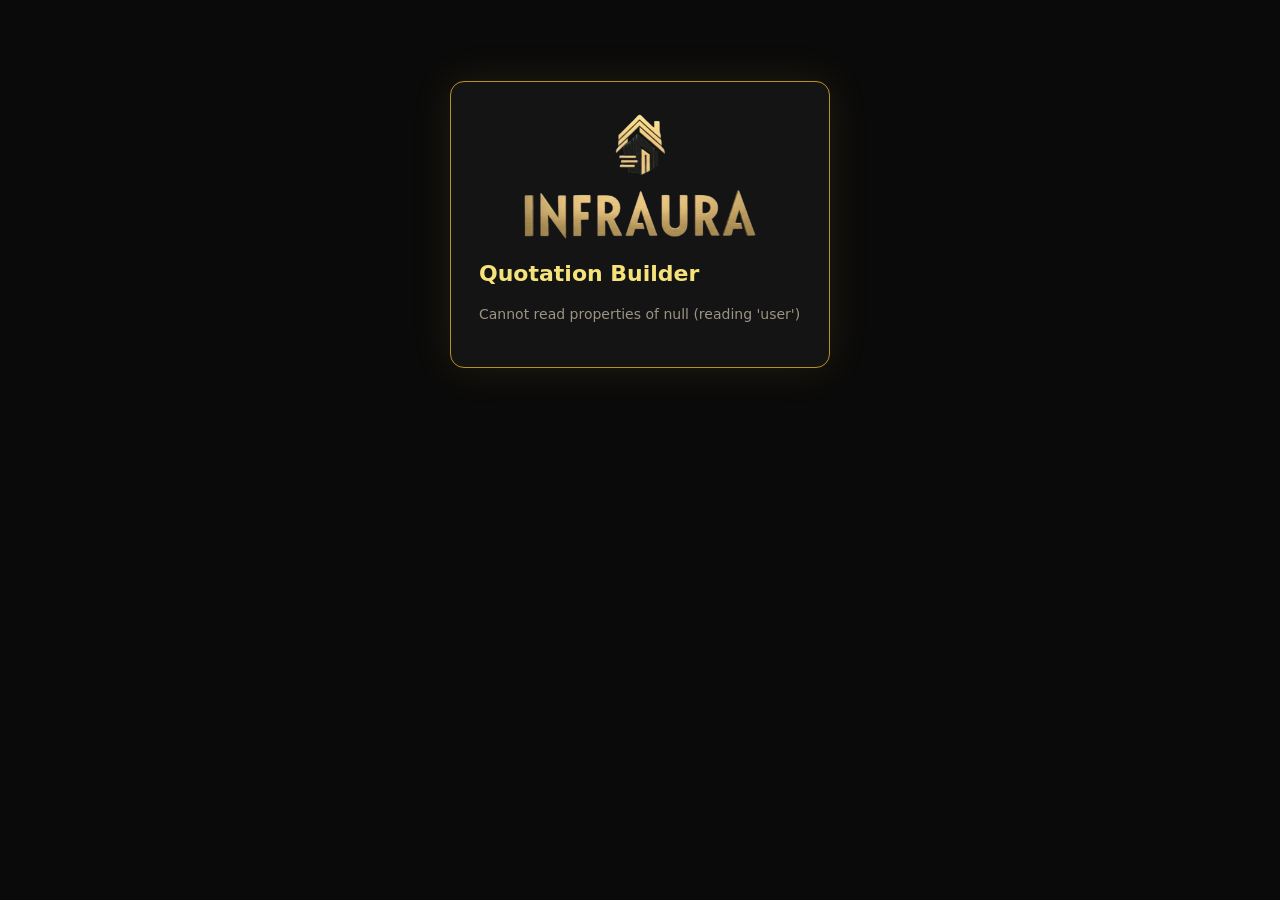
<file: index.html>
<!doctype html>
<html lang="en">
<head>
<meta charset="utf-8">
<meta name="viewport" content="width=device-width,initial-scale=1">
<title>Quotation Builder</title>
<meta name="theme-color" content="#000000">
<link rel="manifest" href="manifest.webmanifest">
<link rel="apple-touch-icon" href="assets/icon-192.png">
<meta name="robots" content="noindex,nofollow">
<link rel="icon" type="image/png" href="assets/favicon.png">
<link rel="stylesheet" href="assets/style.css?v=21">
</head>
<body>
<div id="app"><div class="boot">Loading…</div></div>
<div id="toasts" role="status" aria-live="polite"></div>
<script src="assets/app.js?v=21"></script>
<script src="assets/options.js?v=21"></script>
<script src="assets/editor.js?v=21"></script>
<script src="assets/roof.js?v=21"></script>
<script src="assets/quickroof.js?v=21"></script>
<script src="assets/projects.js?v=21"></script>
<script src="assets/reports.js?v=21"></script>
<script src="assets/i18n.js?v=21"></script>
<script src="assets/ai.js?v=21"></script>
<script src="assets/account.js?v=21"></script>
<script>init();
if ('serviceWorker' in navigator && (location.protocol === 'https:' || location.hostname === 'localhost' || location.hostname === '127.0.0.1')) navigator.serviceWorker.register('sw.js').catch(() => {});</script>
</body>
</html>
</file>
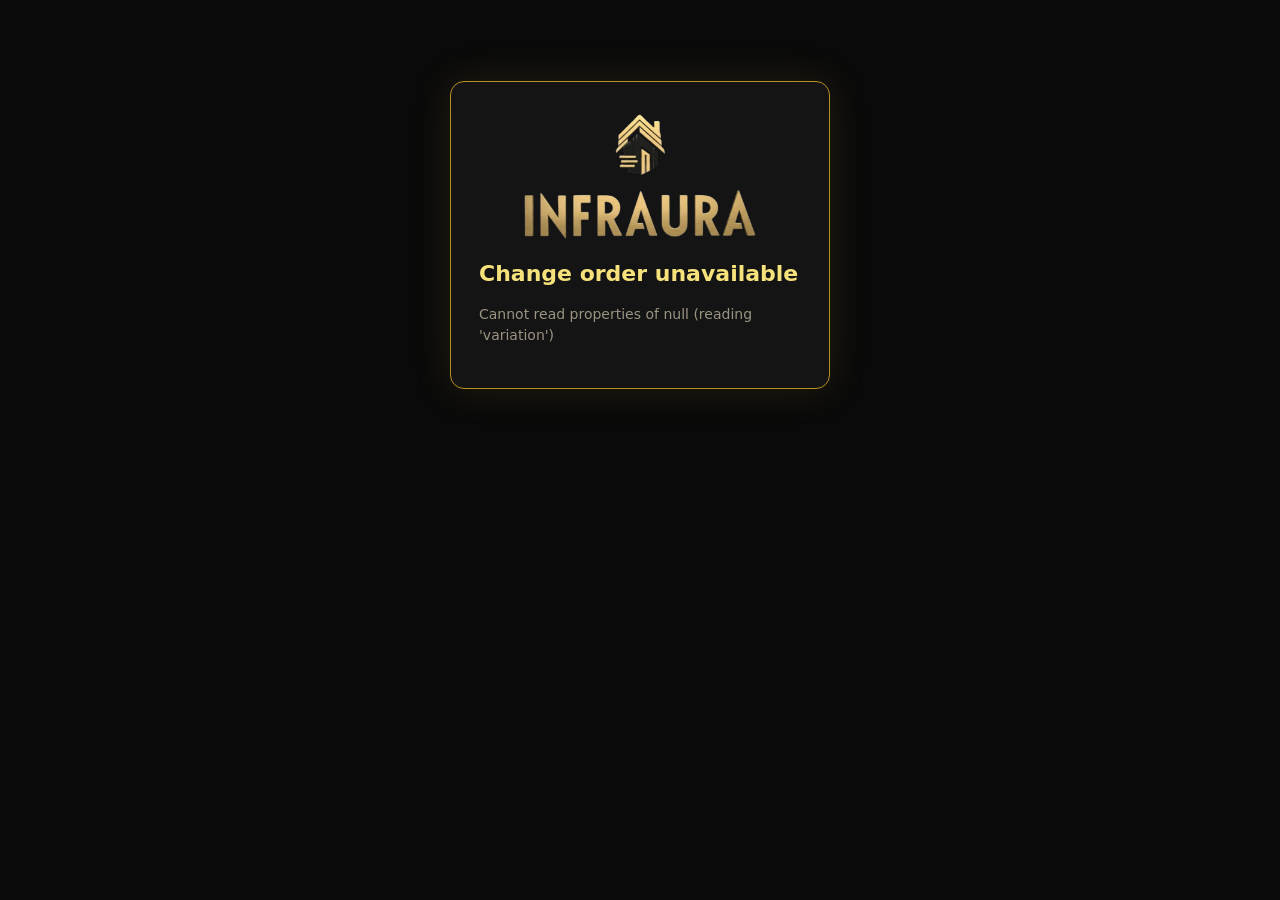
<file: approve.html>
<!doctype html>
<html lang="en">
<head>
<meta charset="utf-8">
<meta name="viewport" content="width=device-width,initial-scale=1">
<title>Change order approval</title>
<meta name="robots" content="noindex,nofollow">
<meta name="theme-color" content="#000000">
<link rel="icon" type="image/png" href="assets/favicon.png">
<link rel="stylesheet" href="assets/style.css?v=21">
</head>
<body>
<div id="app" class="pub"><div class="boot">Loading your change order…</div></div>
<div id="toasts" role="status" aria-live="polite"></div>
<script src="assets/app.js?v=21"></script>
<script src="assets/approve.js?v=21"></script>
</body>
</html>
</file>
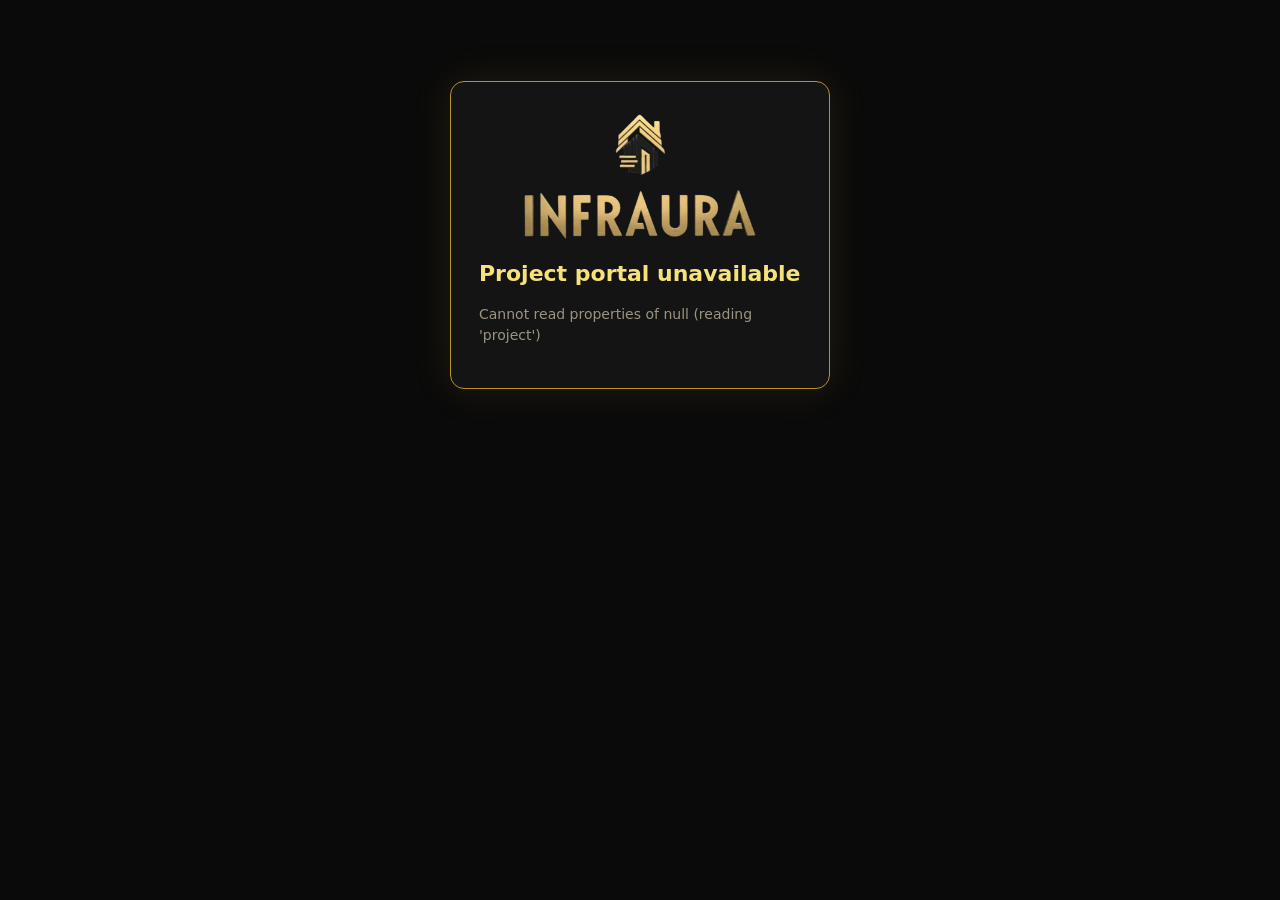
<file: portal.html>
<!doctype html>
<html lang="en">
<head>
<meta charset="utf-8">
<meta name="viewport" content="width=device-width,initial-scale=1">
<title>Your project</title>
<meta name="robots" content="noindex,nofollow">
<meta name="theme-color" content="#000000">
<link rel="icon" type="image/png" href="assets/favicon.png">
<link rel="stylesheet" href="assets/style.css?v=21">
</head>
<body>
<div id="app" class="pub"><div class="boot">Loading your project…</div></div>
<div id="toasts" role="status" aria-live="polite"></div>
<script src="assets/app.js?v=21"></script>
<script src="assets/portal.js?v=21"></script>
</body>
</html>
</file>
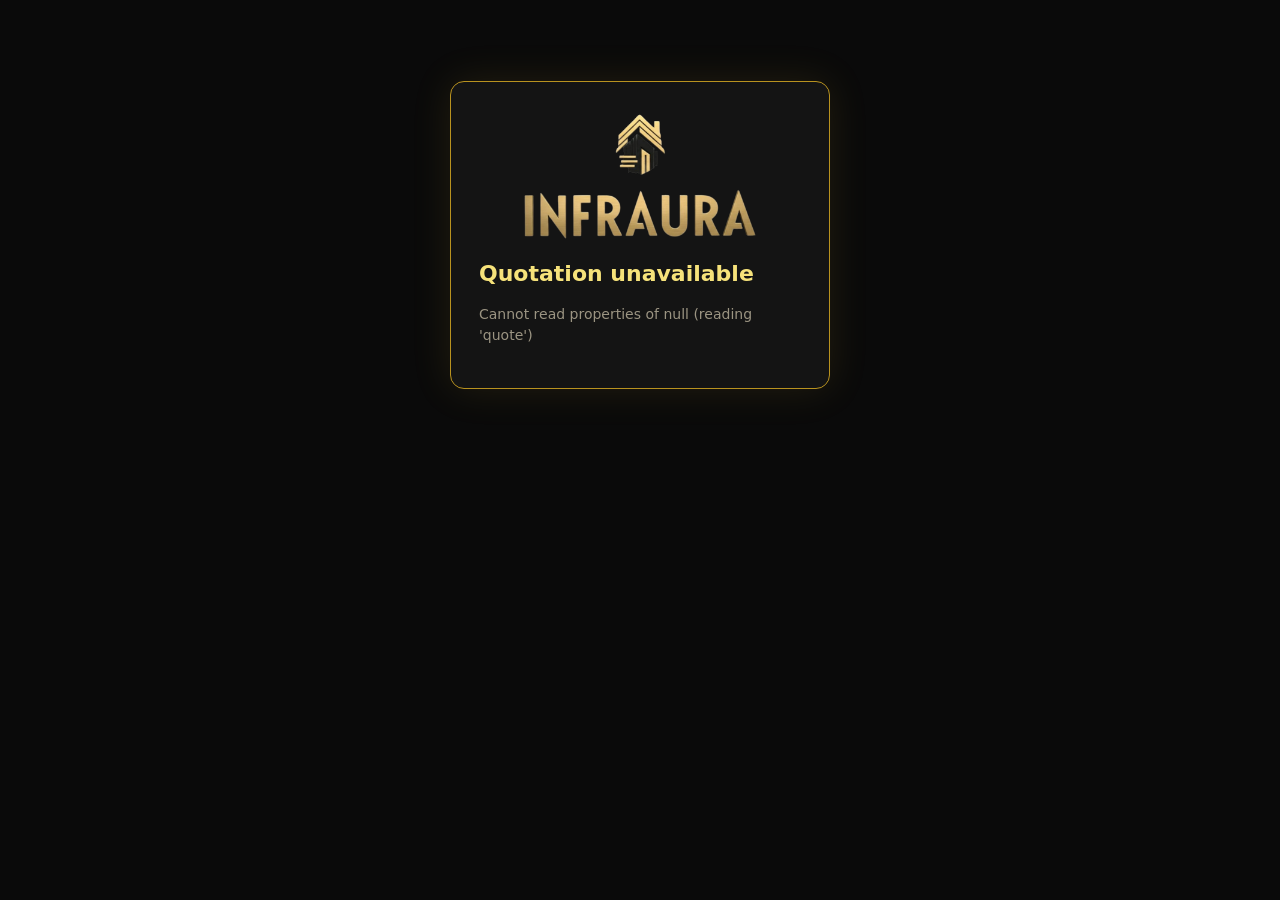
<file: view.html>
<!doctype html>
<html lang="en">
<head>
<meta charset="utf-8">
<meta name="viewport" content="width=device-width,initial-scale=1">
<title>Your Quotation</title>
<meta name="robots" content="noindex,nofollow">
<meta name="theme-color" content="#000000">
<link rel="icon" type="image/png" href="assets/favicon.png">
<link rel="stylesheet" href="assets/style.css?v=21">
</head>
<body>
<div id="app" class="pub"><div class="boot">Loading your quotation…</div></div>
<div id="toasts" role="status" aria-live="polite"></div>
<script src="assets/app.js?v=21"></script>
<script src="assets/options.js?v=21"></script>
<script src="assets/i18n.js?v=21"></script>
<script src="assets/editor.js?v=21"></script>
<script src="assets/view.js?v=21"></script>
</body>
</html>
</file>
<file: assets/style.css>
:root{--bg:#0a0a0a;--card:#141414;--ink:#f1e9d2;--mut:#9b9482;--line:#2b2619;--brand:#d4af37;--brand-d:#b8921f;--brand-l:#2a2310;--gold2:#f6e27a;--ok:#4ade80;--okbg:#10301c;--bad:#f87171;--badbg:#3a1414;--blue:#7cb4ff;--bluebg:#14233d;--side:#000;--in:#1b1b1b}
*{box-sizing:border-box}
html,body{margin:0}
body{font:14px/1.5 system-ui,-apple-system,"Segoe UI",Roboto,sans-serif;background:var(--bg);color:var(--ink)}
a{color:var(--gold2);text-decoration:none}a:hover{text-decoration:underline}
.boot{padding:60px;text-align:center;color:var(--mut)}
.shell{display:flex;min-height:100vh}
.side{width:230px;background:var(--side);color:#cbd5e1;display:flex;flex-direction:column;position:sticky;top:0;height:100vh;flex-shrink:0}
.side .brand{padding:18px 18px 14px;border-bottom:1px solid var(--brand);display:flex;flex-direction:column;gap:2px}
.side .brand b{color:var(--gold2);font-size:17px}.side .brand small{color:#8a7a4a}.side .brand .logo{width:100%;max-width:170px;height:auto;margin-bottom:8px}
.side .brand img{max-height:38px;max-width:150px;object-fit:contain;align-self:flex-start;margin-bottom:6px}
.side nav{flex:1;padding:10px}
.side nav a{display:block;padding:9px 12px;border-radius:8px;color:#cfc6ab;margin-bottom:2px;font-weight:500}
.side nav a:hover{background:#1a1608;text-decoration:none;color:var(--gold2)}
.side nav a.on{background:linear-gradient(135deg,var(--gold2),var(--brand));color:#000;font-weight:700}
.userbox{padding:14px 16px;border-top:1px solid #2b2619;font-size:12px;color:#9b9482}
.userbox button{margin-top:8px;background:transparent;color:var(--gold2);border:1px solid var(--brand-d);border-radius:6px;padding:5px 10px;cursor:pointer;width:100%}
.main{flex:1;min-width:0;padding:22px 26px 60px}
.page-head{display:flex;align-items:center;gap:12px;flex-wrap:wrap;margin-bottom:16px}
.page-head h1{margin:0;font-size:22px;flex:1;min-width:200px}
.card{background:var(--card);border:1px solid var(--line);border-radius:12px;padding:16px 18px;margin-bottom:16px}
.card h2{margin:0 0 12px;font-size:13px;text-transform:uppercase;letter-spacing:.05em;color:var(--mut)}
.card.err{color:var(--bad);background:var(--badbg);border-color:#6b2222}
.grid2{display:grid;grid-template-columns:1fr 1fr;gap:16px}
.grid3{display:grid;grid-template-columns:repeat(3,1fr);gap:12px}
.tiles{display:grid;grid-template-columns:repeat(auto-fit,minmax(190px,1fr));gap:14px;margin-bottom:16px}
.tile{background:var(--card);border:1px solid var(--line);border-radius:12px;padding:14px 16px}
.tile .l{color:var(--mut);font-size:12px;text-transform:uppercase;letter-spacing:.04em}
.tile .v{font-size:22px;font-weight:700;margin-top:2px}.tile .s{color:var(--mut);font-size:12px}
label.f{display:block;font-size:12px;font-weight:600;color:#cfc6ab;margin:0 0 10px}
label.f>span{display:block;margin-bottom:3px}
input,select,textarea{font:inherit;color:inherit;width:100%;padding:8px 10px;border:1px solid #3a3320;border-radius:8px;background:var(--in)}
input:focus,select:focus,textarea:focus{outline:2px solid rgba(212,175,55,.45);border-color:var(--brand)}
input[type=checkbox]{width:auto}
textarea{resize:vertical;min-height:70px}
fieldset{border:0;margin:0;padding:0;min-width:0}
fieldset:disabled input,fieldset:disabled select,fieldset:disabled textarea{background:#101010;color:#8a8573}
.btn{display:inline-flex;align-items:center;gap:6px;font:inherit;font-weight:600;padding:8px 14px;border-radius:8px;border:1px solid #3a3320;background:var(--in);color:var(--ink);cursor:pointer;white-space:nowrap}
.btn:hover{background:#242015;border-color:var(--brand);text-decoration:none}
.btn.pri{background:linear-gradient(135deg,var(--gold2),var(--brand));border-color:var(--brand);color:#000}.btn.pri:hover{background:var(--gold2)}
.btn.dng{color:var(--bad);border-color:#6b2222}.btn.dng:hover{background:var(--badbg)}
.btn.sm{padding:4px 9px;font-size:12px}
.btn:disabled{opacity:.5;cursor:not-allowed}
.row{display:flex;gap:10px;align-items:center;flex-wrap:wrap}
.row.end{justify-content:flex-end}
.sp{flex:1}
table{border-collapse:collapse;width:100%}
.tbl th{text-align:left;font-size:11px;text-transform:uppercase;letter-spacing:.04em;color:var(--mut);padding:8px 10px;border-bottom:1px solid var(--line);white-space:nowrap}
.tbl td{padding:9px 10px;border-bottom:1px solid #211d12;vertical-align:top}
.tbl tr.click{cursor:pointer}.tbl tr.click:hover td{background:#1a1608}
.tbl .r,.r{text-align:right}.tbl .nw{white-space:nowrap}
.scroll{overflow-x:auto}
.chip{display:inline-block;padding:1px 9px;border-radius:99px;font-size:11.5px;font-weight:700;background:#2a2619;color:#d8cfb3;white-space:nowrap}
.chip.draft{background:#2a2619}.chip.sent{background:var(--bluebg);color:var(--blue)}.chip.accepted{background:var(--okbg);color:var(--ok)}
.chip.rejected{background:var(--badbg);color:var(--bad)}.chip.superseded{background:#1c1c1c;color:#a8a8a8}
.chip.div{background:var(--brand-l);color:var(--brand-d)}
.muted{color:var(--mut)}.bad{color:var(--bad);font-weight:700}.good{color:var(--ok);font-weight:700}.small{font-size:12px}
.tabs{display:flex;gap:4px;border-bottom:1px solid var(--line);margin-bottom:14px;flex-wrap:wrap}
.tabs button{border:0;background:transparent;padding:9px 14px;font:inherit;font-weight:600;color:var(--mut);cursor:pointer;border-bottom:3px solid transparent}
.tabs button.on{color:var(--brand);border-color:var(--brand)}
.bars{display:flex;align-items:flex-end;gap:14px;height:130px;padding-top:6px}
.bars .b{flex:1;display:flex;flex-direction:column;justify-content:flex-end;align-items:center;height:100%;font-size:11px;color:var(--mut)}
.bars .b i{display:block;width:100%;max-width:46px;background:var(--brand);border-radius:5px 5px 0 0;min-height:2px}
.hbar{height:8px;background:#241f10;border-radius:6px;overflow:hidden;margin-top:4px}.hbar i{display:block;height:100%;background:var(--brand)}.hbar i.bad{background:var(--bad)}
pre.snip{background:#0b0b0b;border:1px solid #2b2619;border-radius:8px;padding:10px;font-size:12px;overflow:auto;white-space:pre-wrap;word-break:break-all;margin:6px 0;color:var(--gold2)}
.divcards{display:grid;grid-template-columns:repeat(auto-fit,minmax(210px,1fr));gap:14px;margin-bottom:16px}
.divcard{background:var(--card);border:1px solid var(--line);border-radius:12px;padding:14px 16px}
.divcard h2{margin:0 0 2px}.divcard .v{font-weight:700;font-size:18px}
.sec{border:1px solid var(--line);border-radius:10px;margin-bottom:14px;background:var(--card)}
.sec-h{display:flex;gap:10px;align-items:center;padding:10px 12px;background:#1a1608;border-bottom:1px solid var(--line);border-radius:10px 10px 0 0}
.sec-h input{font-weight:700;background:transparent;border-color:transparent}.sec-h input:hover,.sec-h input:focus{background:var(--in)}
.items{min-width:640px}
.items th{font-size:11px;text-transform:uppercase;color:var(--mut);padding:6px 6px;text-align:left}
.items td{padding:4px 5px;vertical-align:top}
.items .amt{text-align:right;font-weight:600;padding-top:11px;white-space:nowrap}
.items input,.items textarea{padding:6px 8px}
.items textarea{min-height:34px;height:34px;overflow:hidden;resize:none}
.sec-f{display:flex;gap:8px;padding:10px 12px;align-items:center;flex-wrap:wrap}
.totals{width:100%}.totals td{padding:5px 0}.totals td:last-child{text-align:right;font-weight:600}
.totals tr.g td{font-size:17px;font-weight:800;border-top:2px solid var(--ink);padding-top:9px;color:var(--brand-d)}
.banner{background:var(--brand-l);border:1px solid var(--brand-d);color:var(--gold2);padding:10px 14px;border-radius:10px;margin-bottom:14px}
.overlay{position:fixed;inset:0;background:rgba(0,0,0,.75);display:flex;align-items:flex-start;justify-content:center;padding:5vh 14px;z-index:50;overflow:auto}
.modal{background:var(--card);border:1px solid var(--brand-d);border-radius:14px;padding:20px;width:100%;max-width:560px;box-shadow:0 20px 50px rgba(0,0,0,.3)}
.modal.wide{max-width:780px}
.modal h2{margin:0 0 14px;font-size:18px}
.pick{max-height:52vh;overflow:auto;border:1px solid var(--line);border-radius:8px;margin-top:10px}
.pick .it{display:flex;gap:10px;padding:8px 12px;border-bottom:1px solid #211d12;cursor:pointer;align-items:center}
.pick .it:hover{background:#1a1608}.pick .it .nm{flex:1}.pick .cat{background:#0f0e09;padding:5px 12px;font-size:11px;font-weight:700;text-transform:uppercase;color:var(--mut);position:sticky;top:0}
.pick .it.added{background:var(--okbg)}
#toasts{position:fixed;right:16px;bottom:16px;display:flex;flex-direction:column;gap:8px;z-index:100}
.toast{background:#000;border:1px solid var(--brand);color:var(--gold2);padding:10px 16px;border-radius:10px;box-shadow:0 6px 20px rgba(0,0,0,.25);max-width:340px}
.toast.err{background:#5a1616;color:#fff}.toast.ok{background:#14361f;color:#fff}
.login{max-width:380px;margin:9vh auto;background:var(--card);border:1px solid var(--brand-d);padding:28px;border-radius:14px;box-shadow:0 0 40px rgba(212,175,55,.12)}.login .logo{display:block;width:100%;max-width:240px;margin:0 auto 14px}
.login h1{margin:0 0 4px;font-size:22px;color:var(--gold2)}
.pmc-modes{display:flex;gap:8px;margin-bottom:12px;flex-wrap:wrap}
.pmc-modes label{border:1px solid #3a3320;border-radius:8px;padding:7px 12px;cursor:pointer;font-weight:600}
.pmc-modes label.on{background:var(--brand-l);border-color:var(--brand);color:var(--brand-d)}
.pmc-modes input{display:none}
.feebox{background:#1a1608;border:1px dashed var(--brand);border-radius:10px;padding:10px 14px;font-weight:700}

/* ---------- printable quotation ---------- */
.toolbar{display:flex;gap:10px;margin-bottom:14px;align-items:center;flex-wrap:wrap}
.doc{background:#fff;--brand:#b8921f;--brand-d:#8a6a0f;max-width:210mm;margin:0 auto;padding:14mm 14mm;box-shadow:0 2px 16px rgba(0,0,0,.12);font-size:12.5px;color:#111;line-height:1.45}
.doc .hd{display:flex;justify-content:space-between;gap:20px;border-bottom:3px solid #d4af37;padding-bottom:10px;margin-bottom:12px}
.doc .co{display:flex;gap:12px;align-items:flex-start}.doc .co img{max-height:78px;max-width:190px;object-fit:contain}
.doc .co h2{margin:0;font-size:20px;color:#000}.doc .co div{font-size:11.5px;color:#475569;white-space:pre-line}
.doc .qt{text-align:right}.doc .qt h1{margin:0;font-size:22px;letter-spacing:.12em;color:#000}
.doc .qt table{margin-left:auto;font-size:12px}.doc .qt td{padding:1px 0 1px 10px}.doc .qt td:first-child{color:#64748b}
.doc .two{display:grid;grid-template-columns:1fr 1fr;gap:16px;margin-bottom:12px}
.doc .box{border:1px solid #e2e8f0;border-radius:6px;padding:8px 10px}.doc .box .bx{margin:0 0 3px;font-size:10.5px;letter-spacing:.08em;text-transform:uppercase;color:#64748b}
.doc .box div{white-space:pre-line}
.doc table.q{width:100%;border-collapse:collapse;margin-bottom:12px}
.doc table.q th{background:#000;color:#d4af37;text-align:left;font-size:11px;padding:6px 7px}
.doc table.q td{border-bottom:1px solid #e2e8f0;padding:5px 7px;vertical-align:top}
.doc table.q tr{page-break-inside:avoid}.doc table.q thead{display:table-header-group}
.doc table.q tr.st td{background:#f6ecc4;font-weight:700}.doc table.q tr.ss td{font-weight:700;background:#f8fafc}
.doc .num{text-align:right;white-space:nowrap}
.phrow{display:flex;gap:6px;flex-wrap:wrap;margin-top:6px}.lth{height:56px;border-radius:6px;border:1px solid var(--line);cursor:zoom-in}
.doc .en{display:block;font-size:.78em;font-weight:400;color:#5b6472;text-transform:none;letter-spacing:0}.doc .st .en,.doc th .en{color:inherit;opacity:.85}
.doc .sum{display:flex;justify-content:space-between;gap:20px;align-items:flex-start;margin-bottom:12px;page-break-inside:avoid}
.doc .sum .w{flex:1;font-style:italic;color:#334155;padding-top:3px}.doc .sum table{width:auto;min-width:270px}.doc .sum td{padding:2px 0}.doc .sum td:last-child{text-align:right;padding-left:20px}
.doc .sum tr.g td{font-weight:800;font-size:14px;border-top:2px solid #111;padding-top:5px}
.doc h2{margin:12px 0 4px;font-size:12px;text-transform:uppercase;letter-spacing:.06em;color:#8a6a0f}
.doc ol{margin:0;padding-left:18px}.doc ol li{margin-bottom:2px}
.doc .sig{display:flex;justify-content:space-between;margin-top:26px;page-break-inside:avoid}
.doc .sig div{min-width:200px;text-align:center;border-top:1px solid #111;padding-top:4px;margin-top:40px}
.doc .foot{margin-top:14px;font-size:10.5px;color:#5b6472;text-align:center}
.doc pre{font:inherit;margin:0;white-space:pre-wrap}

@media screen and (max-width:860px){
 .card,.doc,.modal{overflow-x:auto}
 .shell{flex-direction:column}
 .side{width:auto;height:auto;position:static;flex-direction:row;flex-wrap:wrap;align-items:center}
 .side .brand{border:0;padding:10px 14px}.side nav{display:flex;flex-wrap:wrap;padding:0 8px 8px;flex-basis:100%;order:3}
 .side nav a{padding:6px 10px}.userbox{display:none}
 .main{padding:14px 12px 60px}.grid2,.grid3{grid-template-columns:1fr}
 .doc{padding:8mm}.doc .hd,.doc .two{display:block}.doc .qt{text-align:left;margin-top:8px}.doc .qt table{margin-left:0}
}
/* ---------- public client page ---------- */
.pubwrap{max-width:900px;margin:0 auto;padding:18px 14px 60px}
.optpick{display:grid;grid-template-columns:repeat(auto-fit,minmax(220px,1fr));gap:12px}
.optcard{display:flex;flex-direction:column;gap:4px;border:1px solid #3a3320;border-radius:12px;padding:12px 14px;cursor:pointer;background:var(--in)}
.optcard input{display:none}.optcard.on{border-color:var(--brand);background:var(--brand-l);box-shadow:0 0 0 1px var(--brand)}
.optcard .optp{font-size:20px;font-weight:800;color:var(--gold2);margin-top:4px}.optcard .optp small{font-size:11px;font-weight:400;color:var(--mut)}
.sigpad{width:100%;max-width:640px;height:150px;background:#fff;border-radius:10px;border:1px solid #3a3320;display:block;margin-bottom:6px}
@media print{.pubwrap{padding:0;max-width:none}}

@media print{
 @page{size:A4;margin:12mm}
 body{background:#fff}
 .side,.noprint,#toasts{display:none!important}
 .shell{display:block}.main{padding:0}
 .doc{box-shadow:none;margin:0;max-width:none;padding:0}
 .doc table.q th,.doc table.q tr.st td{-webkit-print-color-adjust:exact;print-color-adjust:exact}
 .doc .hd{-webkit-print-color-adjust:exact;print-color-adjust:exact}
}

.sr{position:absolute;left:-9999px;width:1px;height:1px;overflow:hidden}
.pubwrap h2,.optpick{margin:0}

.checklist{list-style:none;margin:10px 0 0;padding:0}.checklist li{padding:5px 0;font-size:14px}.checklist li.ok{color:var(--muted)}.checklist li.ok a{color:inherit}
.t tr.add td:first-child{color:#6fcf97;font-weight:700}.t tr.rem td{text-decoration:line-through;color:var(--muted)}.t tr.chg td:first-child{color:var(--gold,#d4af37);font-weight:700}
.bar{height:10px;background:#222;border-radius:6px;overflow:hidden;margin-top:4px}.bar i{display:block;height:100%;background:var(--brand)}
</file>
